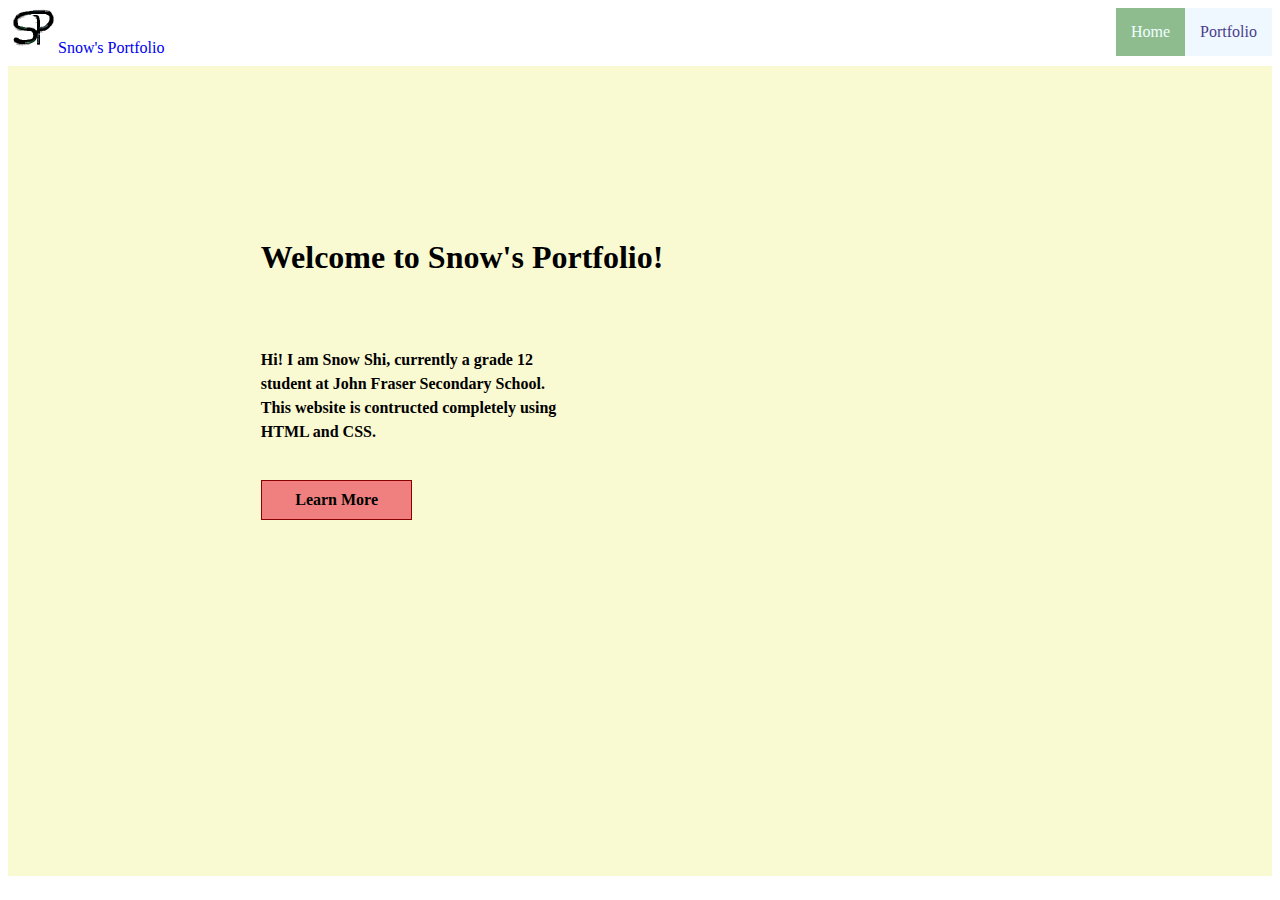
<file: index.html>
<!DOCTYPE html>
<html>
    <head>
        <meta charset="UTF-8" content="width=device-width, initial-scale=1.0">
        <title>Main Page</title>
        <link rel="stylesheet" type="text/css" href="style.css">
    </head>

    <body>
        <div>
           <ul class="nav">
            <div class="logo"><a href="index.html"><img src="assets/logo.png" width="50" height="50">Snow's Portfolio</a></div>
            <li><a href="portfolio.html">Portfolio</a></li>
            <li><a class="active" href="">Home</a></li>
            <!-- Maybe add a tab for the questions -->
           </ul>
        </div>
        <br>

        <div class="welcome">
            <h1>Welcome to Snow's Portfolio!</h1>
            <p class="welcomeText">Hi! I am Snow Shi, currently a grade 12 student at John Fraser Secondary School. This website is contructed completely using HTML and CSS.</p>
            <a class="button" href="portfolio.html"><span>Learn More</span></a>
        </div>
    </body>
</html>
</file>
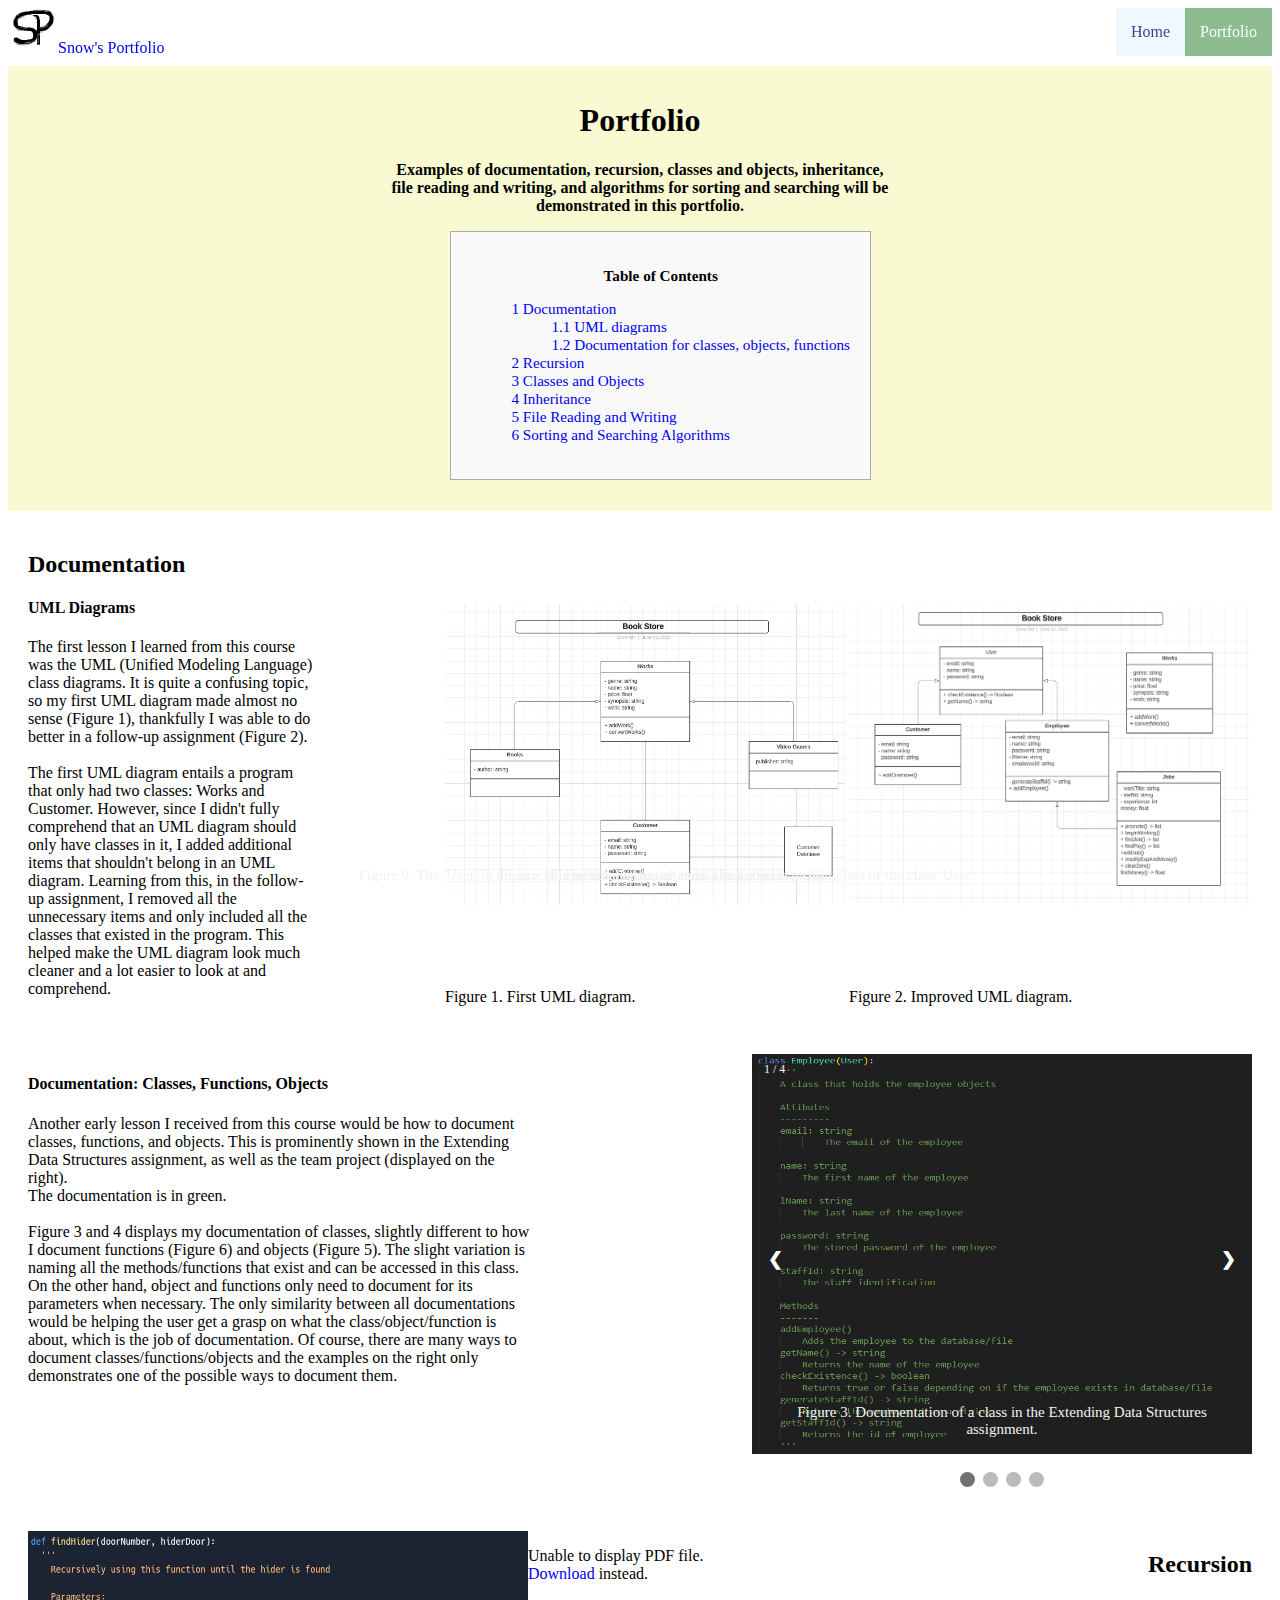
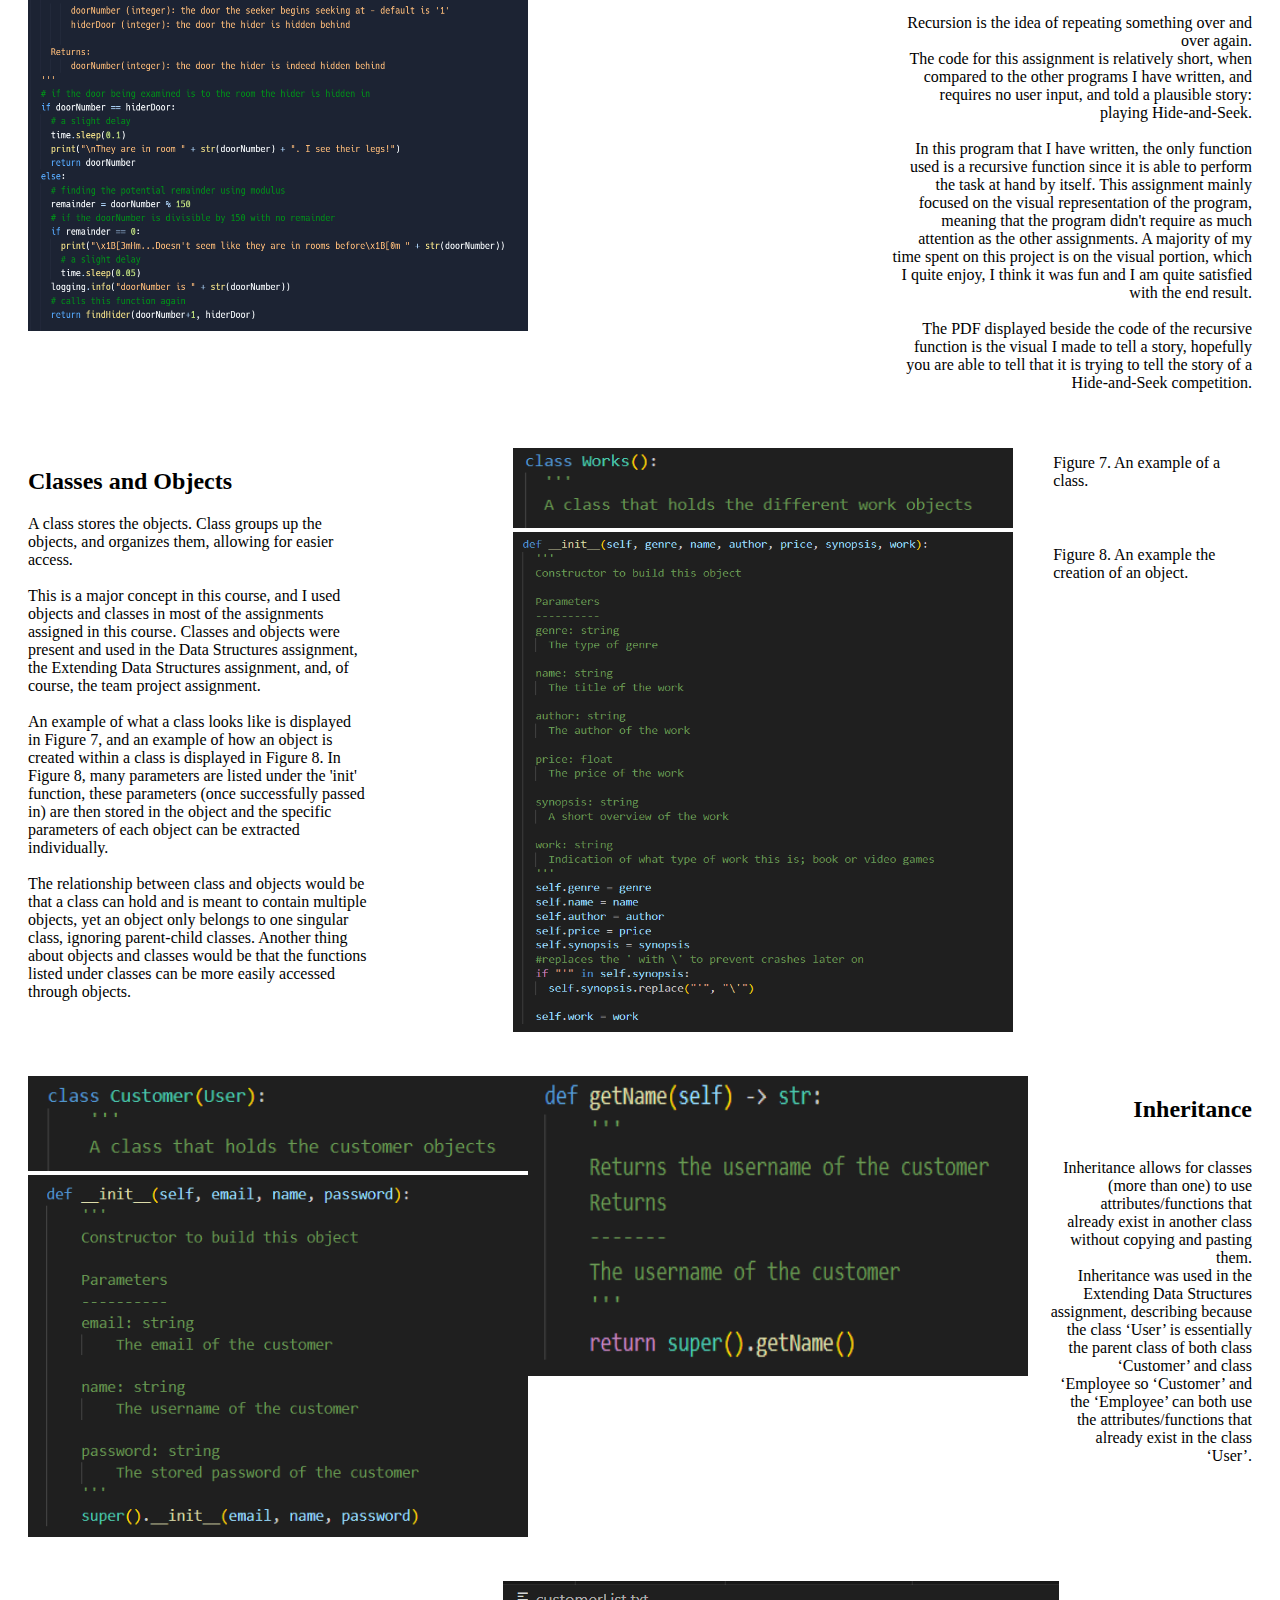
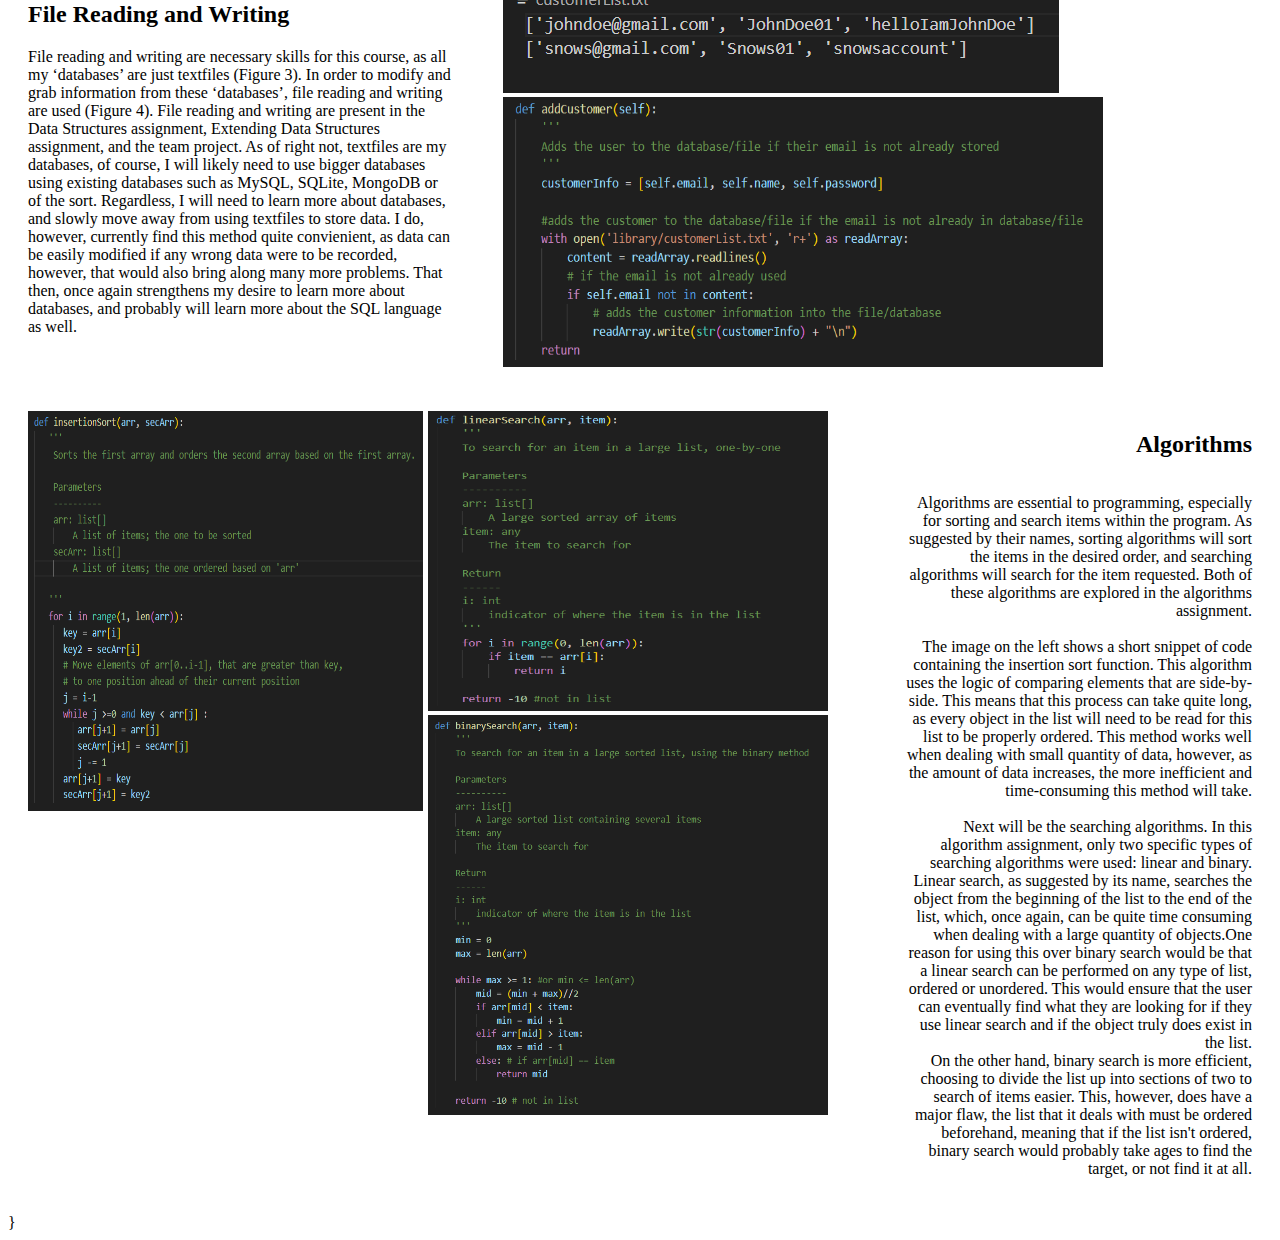
<file: portfolio.html>
<!DOCTYPE html>
<html>
    <head>
        <meta charset="UTF-8">
        <title>Portfolio</title>
        <link rel="stylesheet" type="text/css" href="style.css">
    </head>

    <body>
        <div>
            <ul class="nav">
             <div class="logo"><a href="index.html"><img src="assets/logo.png" width="50" height="50">Snow's Portfolio</a></div>
             <li><a class="active" href="">Portfolio</a></li>
             <li><a href="index.html">Home</a></li>
            </ul>
         </div>
         <br>
         <div class="heading">
            <h1>Portfolio</h1>
            <p>Examples of documentation, recursion, classes and objects, inheritance, file reading and writing, and algorithms for sorting and searching will be demonstrated in this portfolio.</p>
            <div id="toc_container">
                <p class="toc_title">Table of Contents</p>
                <ul class="toc_list">
                    <li><a href="#Documentation">1 Documentation</a>
                    <ul>
                        <li><a href="#UML">1.1 UML diagrams</a></li>
                        <li><a href="#Doc2">1.2 Documentation for classes, objects, functions</a></li>
                    </ul>
                    </li>
                    <li><a href="#Second_Point_Header">2 Recursion</a></li>
                    <li><a href="#Third_Point_Header">3 Classes and Objects</a></li>
                    <li><a href="#Fourth_Point_Header">4 Inheritance</a></li>
                    <li><a href="#Fifth_Point_Header">5 File Reading and Writing</a></li>
                    <li><a href="#Sixth_Point_Header">6 Sorting and Searching Algorithms</a></li>
                </ul>
            </div>
        </div>
        <div class="row">
            <div class="display1">
                <h2 id="Documentation">Documentation</h2>
                <h4 id="UML">UML Diagrams</h4>
                <p style="width: 70%;">The first lesson I learned from this course was the UML (Unified Modeling Language) class diagrams. It is quite a confusing topic, so my first UML diagram made almost no sense (Figure 1), thankfully I was able to do better in a follow-up assignment (Figure 2).<br><br>The first UML diagram entails a program that only had two classes: Works and Customer. However, since I didn't fully comprehend that an UML diagram should only have classes in it, I added additional items that shouldn't belong in an UML diagram. Learning from this, in the follow-up assignment, I removed all the unnecessary items and only included all the classes that existed in the program. This helped make the UML diagram look much cleaner and a lot easier to look at and comprehend.</p>
            </div>
            <table width="50%">
                <tr>
                    <td>
                        <img src="assets/UML-1.png" width="400vw" height="300px">
                    </td>
                    <td>
                        <img src="assets/UML-2.png" width="400vw" height="300px">
                    </td>
                </tr>
                <tr>
                    <td>
                        <!-- Click on to display the image in full screen? -->
                        <label>Figure 1. First UML diagram.</label>
                    </td>
                    <td>
                        <label>Figure 2. Improved UML diagram.</label>
                    </td>
                </tr>
            </table>
        </div>
        <div class="row">
            <div class="display1">
                <h4 id="Doc2">Documentation: Classes, Functions, Objects</h4>
                <p style="width: 70%;">Another early lesson I received from this course would be how to document classes, functions, and objects. This is prominently shown in the Extending Data Structures assignment, as well as the team project (displayed on the right).<br>The documentation is in green.<br><br>Figure 3 and 4 displays my documentation of classes, slightly different to how I document functions (Figure 6) and objects (Figure 5). The slight variation is naming all the methods/functions that exist and can be accessed in this class. On the other hand, object and functions only need to document for its parameters when necessary. The only similarity between all documentations would be helping the user get a grasp on what the class/object/function is about, which is the job of documentation. Of course, there are many ways to document classes/functions/objects and the examples on the right only demonstrates one of the possible ways to document them.</p>
            </div>
            <div>
                <div class="slideshow-container">

                    <div class="mySlides fade">
                        <div class="numbertext">1 / 4</div>
                        <img src="assets/Documentation-1.png" style="width: 500px; max-height: 400px;">
                        <div class="text">Figure 3. Documentation of a class in the Extending Data Structures assignment.</div>
                    </div>
                    
                    <div class="mySlides fade">
                        <div class="numbertext">2 / 4</div>
                        <img src="assets/Documentation-3.png" style="width: 500px; max-height: 400px;">
                        <div class="text">Figure 4. Documentation of a class in the team project.</div>
                    </div>
                    
                    <div class="mySlides fade">
                        <div class="numbertext">3 / 4</div>
                        <img src="assets/Documentation-2.png" style="width: 500px; max-height: 400px;">
                        <div class="text">Figure 5. Documentation of an object.</div>
                    </div>
                    <div class="mySlides fade">
                        <div class="numbertext">4 / 4</div>
                        <img src="assets/Documentation-4.png" style="width: 500px; max-height: 400px;">
                        <div class="text">Figure 6. Documentation of a function.</div>
                    </div>
                    
                    <a class="prev" onclick="plusSlides(-1)">❮</a>
                    <a class="next" onclick="plusSlides(1)">❯</a>
                    
                </div>
                <br>
                    
                <div style="text-align:center">
                    <span class="dot" onclick="currentSlide(1)"></span> 
                    <span class="dot" onclick="currentSlide(2)"></span> 
                    <span class="dot" onclick="currentSlide(3)"></span> 
                    <span class="dot" onclick="currentSlide(4)"></span>
                </div>
            </div>
            
        </div>
        <div class="row">
            <div class="imageL">
               <img src="assets/Recursion.png" width="500px" height="400px"> 
            </div>
            <div>
                <!--The infographic -- story-->
                <object data="assets/Recursion_Assignment.pdf" type="application/pdf" width="100%" height="400px">
                    <p>Unable to display PDF file. <a href="assets/Recursion_Assignment.pdf">Download</a> instead.</p>
                </object>
            </div>
            <div class="display2">
                <h2 id="Second_Point_Header">Recursion</h2>
                <p style="width: 70%; float: right;">Recursion is the idea of repeating something over and over again.<br>The code for this assignment is relatively short, when compared to the other programs I have written, and requires no user input, and told a plausible story: playing Hide-and-Seek.<br><br>In this program that I have written, the only function used is a recursive function since it is able to perform the task at hand by itself. This assignment mainly focused on the visual representation of the program, meaning that the program didn't require as much attention as the other assignments. A majority of my time spent on this project is on the visual portion, which I quite enjoy, I think it was fun and I am quite satisfied with the end result.<br><br>The PDF displayed beside the code of the recursive function is the visual I made to tell a story, hopefully you are able to tell that it is trying to tell the story of a Hide-and-Seek competition.</p>
            </div>
        </div>
        <div class="row">
            <div class="display1">
                <h2 id="Third_Point_Header">Classes and Objects</h2>
                <p style="width: 70%;">A class stores the objects. Class groups up the objects, and organizes them, allowing for easier access.<br><br>This is a major concept in this course, and I used objects and classes in most of the assignments assigned in this course. Classes and objects were present and used in the Data Structures assignment, the Extending Data Structures assignment, and, of course, the team project assignment.<br><br>An example of what a class looks like is displayed in Figure 7, and an example of how an object is created within a class is displayed in Figure 8. In Figure 8, many parameters are listed under the 'init' function, these parameters (once successfully passed in) are then stored in the object and the specific parameters of each object can be extracted individually.<br><br>The relationship between class and objects would be that a class can hold and is meant to contain multiple objects, yet an object only belongs to one singular class, ignoring parent-child classes. Another thing about objects and classes would be that the functions listed under classes can be more easily accessed through objects.</p>
            </div>
            <div>
                <img src="assets/Classes-1.png" width="500px" height="80px">
                <img src="assets/Objects-1.png" width="500px" height="500px">
            </div>
            <div style="margin-left: -10%; margin-top: -10px;">
                <p>Figure 7. An example of a class.</p>
                <p style="padding-top: 40px;">Figure 8. An example the creation of an object.</p>
            </div>
        </div>    
        <div class="row">
            <div>
                <img src="assets/Inheritance-1.png" style="width: 500px; max-height: 400px;">
                <div class="text">Figure 9. The 'User' in the brackets indicates that the class 'Customer' is a child class of the class 'User'.</div>
            
                <img src="assets/Inheritance-2.png" style="width: 500px; max-height: 400px;">
                <div class="text">Figure 10. Documentation of a class in the team project.</div>
            </div>
            <img src="assets/Inheritance-3.png" style="width: 500px; height: 300px;">
            <div class="text">Figure 11. Documentation of an object.</div>
            <div class="display2">
                <h2 id="Fourth_Point_Header">Inheritance</h2>
                <p style="width: 90%; float: right;">Inheritance allows for classes (more than one) to use attributes/functions that already exist in another class without copying and pasting them.<br>Inheritance was used in the Extending Data Structures assignment, describing because the class ‘User’ is essentially the parent class of both class ‘Customer’ and class ‘Employee so ‘Customer’ and the ‘Employee’ can both use the attributes/functions that already exist in the class ‘User’.</p>
            </div>
        </div>
        <div class="row">
            <div class="display1">
                <h2 id="Fifth_Point_Header">File Reading and Writing</h2>
                <p style="width: 90%;">File reading and writing are necessary skills for this course, as all my ‘databases’ are just textfiles (Figure 3). In order to modify and grab information from these ‘databases’, file reading and writing are used (Figure 4). File reading and writing are present in the Data Structures assignment, Extending Data Structures assignment, and the team project. As of right not, textfiles are my databases, of course, I will likely need to use bigger databases using existing databases such as MySQL, SQLite, MongoDB or of the sort. Regardless, I will need to learn more about databases, and slowly move away from using textfiles to store data. I do, however, currently find this method quite convienient, as data can be easily modified if any wrong data were to be recorded, however, that would also bring along many more problems. That then, once again strengthens my desire to learn more about databases, and probably will learn more about the SQL language as well.</p>
            </div>
            <div>
                <img src="assets/File_reading.png">
                <img src="assets/File_reading_writing.png" width="600px;" height="270px;">
            </div>
        </div>
        <div class="row">
            <img src="assets/Insertion_sort.png" width="400px;" height="400px;" style="padding-right: 5px;"> 
            <div>
                <img src="assets/linear_search.png" width="400px;" height="300px;">
                <img src="assets/binary_search.png" width="400px;" height="400px;">
            </div>
             
            <div class="display2">
                <h2 id="Sixth_Point_Header">Algorithms</h2>
                <p style="width: 90%; float: right;">Algorithms are essential to programming, especially for sorting and search items within the program. As suggested by their names, sorting algorithms will sort the items in the desired order, and searching algorithms will search for the item requested. Both of these algorithms are explored in the algorithms assignment.<br><br>The image on the left shows a short snippet of code containing the insertion sort function. This algorithm uses the logic of comparing elements that are side-by-side. This means that this process can take quite long, as every object in the list will need to be read for this list to be properly ordered. This method works well when dealing with small quantity of data, however, as the amount of data increases, the more inefficient and time-consuming this method will take.<br><br>Next will be the searching algorithms. In this algorithm assignment, only two specific types of searching algorithms were used: linear and binary.<br>Linear search, as suggested by its name, searches the object from the beginning of the list to the end of the list, which, once again, can be quite time consuming when dealing with a large quantity of objects.One reason for using this over binary search would be that a linear search can be performed on any type of list, ordered or unordered. This would ensure that the user can eventually find what they are looking for if they use linear search and if the object truly does exist in the list.<br>On the other hand, binary search is more efficient, choosing to divide the list up into sections of two to search of items easier. This, however, does have a major flaw, the list that it deals with must be ordered beforehand, meaning that if the list isn't ordered, binary search would probably take ages to find the target, or not find it at all.</p>
            </div>
        </div>

        <script>
            let slideIndex = 1;
            showSlides(slideIndex);
        
            function plusSlides(n) {
            showSlides(slideIndex += n);
            }
        
            function currentSlide(n) {
            showSlides(slideIndex = n);
            }
        
            function showSlides(n) {
            let i;
            let slides = document.getElementsByClassName("mySlides");
            let dots = document.getElementsByClassName("dot");
            if (n > slides.length) {slideIndex = 1}    
            if (n < 1) {slideIndex = slides.length}
            for (i = 0; i < slides.length; i++) {
                slides[i].style.display = "none";  
            }
            for (i = 0; i < dots.length; i++) {
                dots[i].className = dots[i].className.replace(" active", "");
            }
            slides[slideIndex-1].style.display = "block";  
            dots[slideIndex-1].className += " active";
            }
        </script>
    </body>
</html>      }
        </script>
    </body>
</html>
</file>
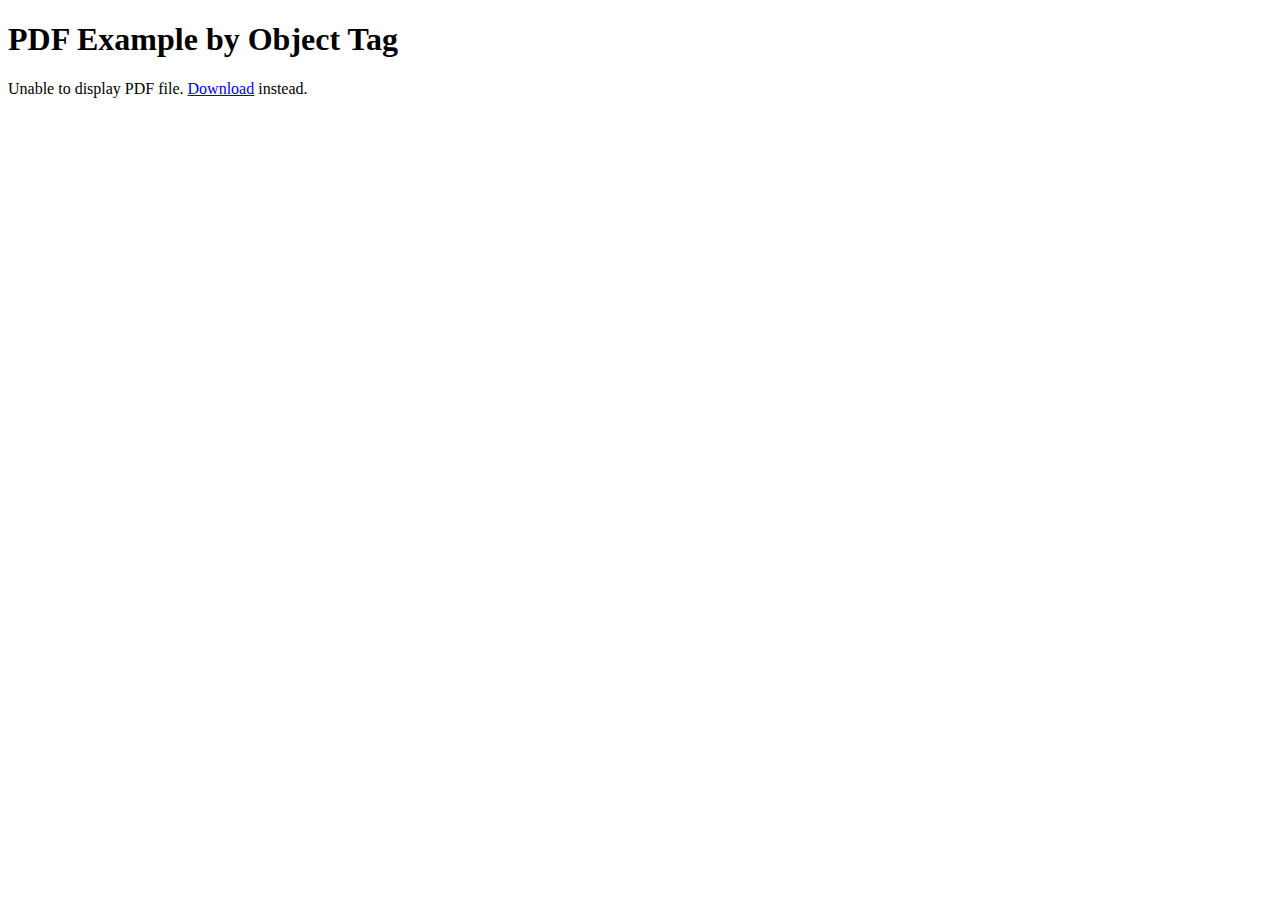
<file: test.html>
<!DOCTYPE html>
<html>
  <head>
    <title>PDF Example by Object Tag</title>
  </head>
  <body>
    <h1>PDF Example by Object Tag</h1>
    <object data="assets/Recursion_Assignment.pdf" type="application/pdf" width="100%" height="500px">
      <p>Unable to display PDF file. <a href="assets/Recursion_Assignment.pdf">Download</a> instead.</p>
    </object>
  </body>
</html>
</file>
<file: style.css>
a {
    text-decoration: none;
}

ul.nav {
    list-style-type: none;
    margin: 0;
    padding: 0;
    position: sticky;
    top: 0;
    background-color: aliceblue;
}

ul.nav li {
    display: inline;
    float: right;
}

ul.nav li a {
    display: block;
    padding: 15px;
    color: darkslateblue;
    background-color: aliceblue;
}

ul.nav li a:hover:not(.active) {
        background-color: cadetblue;
        color: whitesmoke;
    }

ul.nav li a.active {
    background-color: darkseagreen;
    color: azure;
}
.logo {
    float: left;
    margin-top: -5px;
    display: inline;
    vertical-align: middle;
}

.welcome {
    background-color: lightgoldenrodyellow;
    margin-top: 40px;
    word-wrap: normal;
    padding-top:12%;
    padding-left: 20%;
    height: 90vh;
}

.welcomeText {
    font-family:Cambria, Cochin, Georgia, Times, 'Times New Roman', serif;
    width: 30%;
    padding-top:50px;
    line-height: 150%;
    font-weight: 600;
    padding-bottom: 20px;
}

/* .button {
    background-color: lightcoral;
    color:black;
    padding: 10px;
    cursor:pointer;
    border: none;
    font-weight: 600;
    transition-duration: 0.15s;
}

.button:hover{
    background-color:crimson;
    color:whitesmoke;
    transform: scale(1.05);
}

.button:active {
    background-color:lightsalmon;
    color: darkslategrey;
    transform: scale(1);
} */

.button {
    display: inline-block;
    background-color: lightcoral;
    border: 1px solid darkred;
    color: black;
    text-align: center;
    padding: 10px;
    width: 15%;
    transition: all 0.3s;
    cursor: pointer;
    font-weight: 700;
  }
  
  .button span {
    cursor: pointer;
    display: inline-block;
    position: relative;
    transition: 0.3s;
  }
  
  .button span:after {
    content: '\00bb';
    position: absolute;
    opacity: 0;
    top: 0;
    right: -20px;
    transition: 0.3s;
  }
  
  .button:hover span {
    padding-right: 25px;
  }
  
  .button:hover span:after {
    opacity: 1;
    right: 0;
  }

  .button:active {
    background-color: crimson;
    color: aliceblue;
  }
  
  .heading {
    background-color: lightgoldenrodyellow;
    margin-top: 40px;
    word-wrap: normal;
    text-align: center;
    padding-top: 15px;
    padding-bottom: 15px;
  }

  .heading p {
    text-align:center;
    padding-left: 30%;
    width: 70%;
    font-weight: 600;
    font-family: Cambria, Cochin, Georgia, Times, 'Times New Roman', serif;
  }

  .display1 {
    width: 60%;
  }

  .display2 {
    text-align: right;
    width: 60%;
  }

  .row {
    display: inline-flex;
    padding: 20px;
  }

  * {box-sizing:border-box}

/* Slideshow container */
.slideshow-container {
  max-width: 500px;
  height: 400px;
  position: relative;
  margin: auto;
  background-color: #1F1F1F;
}

/* Hide the images by default */
.mySlides1, .mySlides2 {
  display: none;
}

/* Next & previous buttons */
.prev, .next {
  cursor: pointer;
  position: absolute;
  top: 50%;
  width: auto;
  margin-top: -22px;
  padding: 16px;
  color: white;
  font-weight: bold;
  font-size: 18px;
  transition: 0.6s ease;
  border-radius: 0 3px 3px 0;
  user-select: none;
}

/* Position the "next button" to the right */
.next {
  right: 0;
  border-radius: 3px 0 0 3px;
}

/* On hover, add a black background color with a little bit see-through */
.prev:hover, .next:hover {
  background-color: rgba(0,0,0,0.8);
}

/* Caption text */
.text {
  color: #f2f2f2;
  font-size: 15px;
  padding: 8px 12px;
  position: absolute;
  bottom: 8px;
  width: 100%;
  text-align: center;
}

/* Number text (1/3 etc) */
.numbertext {
  color: #f2f2f2;
  font-size: 12px;
  padding: 8px 12px;
  position: absolute;
  top: 0;
}

/* The dots/bullets/indicators */
.dot {
  cursor: pointer;
  height: 15px;
  width: 15px;
  margin: 0 2px;
  background-color: #bbb;
  border-radius: 50%;
  display: inline-block;
  transition: background-color 0.6s ease;
}

.active, .dot:hover {
  background-color: #717171;
}

/* Fading animation */
.fade {
  animation-name: fade;
  animation-duration: 1.5s;
}

@keyframes fade {
  from {opacity: .4}
  to {opacity: 1}
}

#toc_container {
  background: #f9f9f9 none repeat scroll 0 0;
  border: 1px solid #aaa;
  display: table;
  font-size: 95%;
  margin-bottom: 1em;
  margin-left: 35%;
  padding: 20px;
  width: auto;
  text-align: left;
}

.toc_title {
  font-weight: 700;
  text-align: center;
}

#toc_container li, #toc_container ul, #toc_container ul li{
  list-style: outside none none !important;
}
</file>
